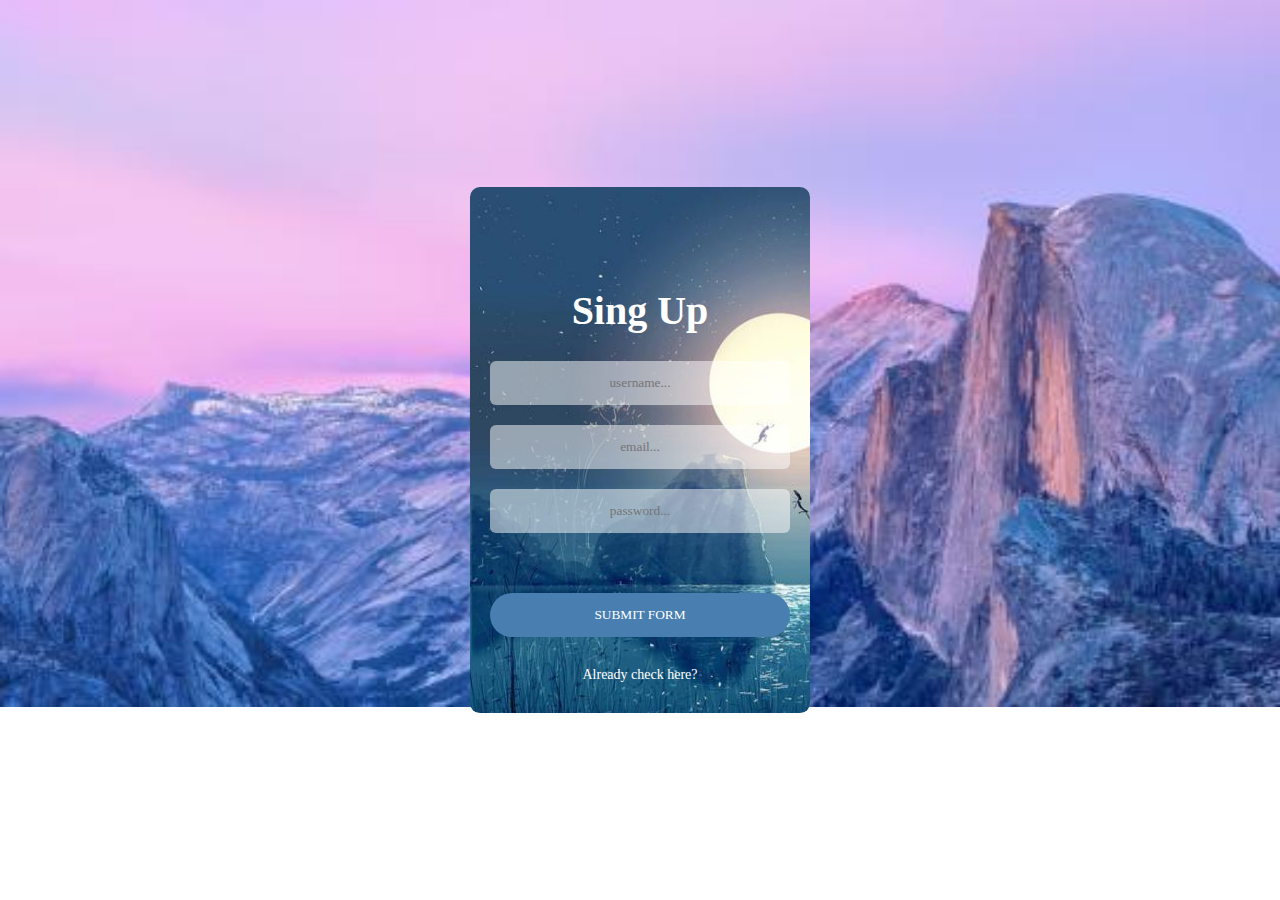
<file: index.html>
<!DOCTYPE html>
<html lang="en">
<head>
    <meta charset="UTF-8">
    <title>登陆</title>
    <link rel="stylesheet" href="static/css/style.css">
</head>
<body>
    <div class="singup-form">
        <h1>Sing Up</h1>
        <form id="form1" class=""  onsubmit="return false;" action="#" method="post">
            <input type="text" placeholder="username..." class="txtb" id="username" >
            <input type="email" placeholder="email..." class="txtb" id="email">
            <input type="password" placeholder="password..." class="txtb" id="password">
            <input type="submit" value="SUBMIT FORM" class="singup-btn" id="submitBTN">
            <p id="error"></p>
            <a href="#">Already check here?</a>
        </form>
    </div>

<script src="static/js/jquery.min.js"></script>
<!--<script src="http://cdn.bootcss.com/blueimp-md5/1.1.0/js/md5.js"></script>-->
<!--<script src="http://cdn.bootcss.com/blueimp-md5/1.1.0/js/md5.min.js"></script>-->
<script src="static/js/pwd1.js"></script>
<script src="static/js/pwd1.min.js"></script>
<script src="static/js/pwd.js"></script>
</body>
</html>
</file>
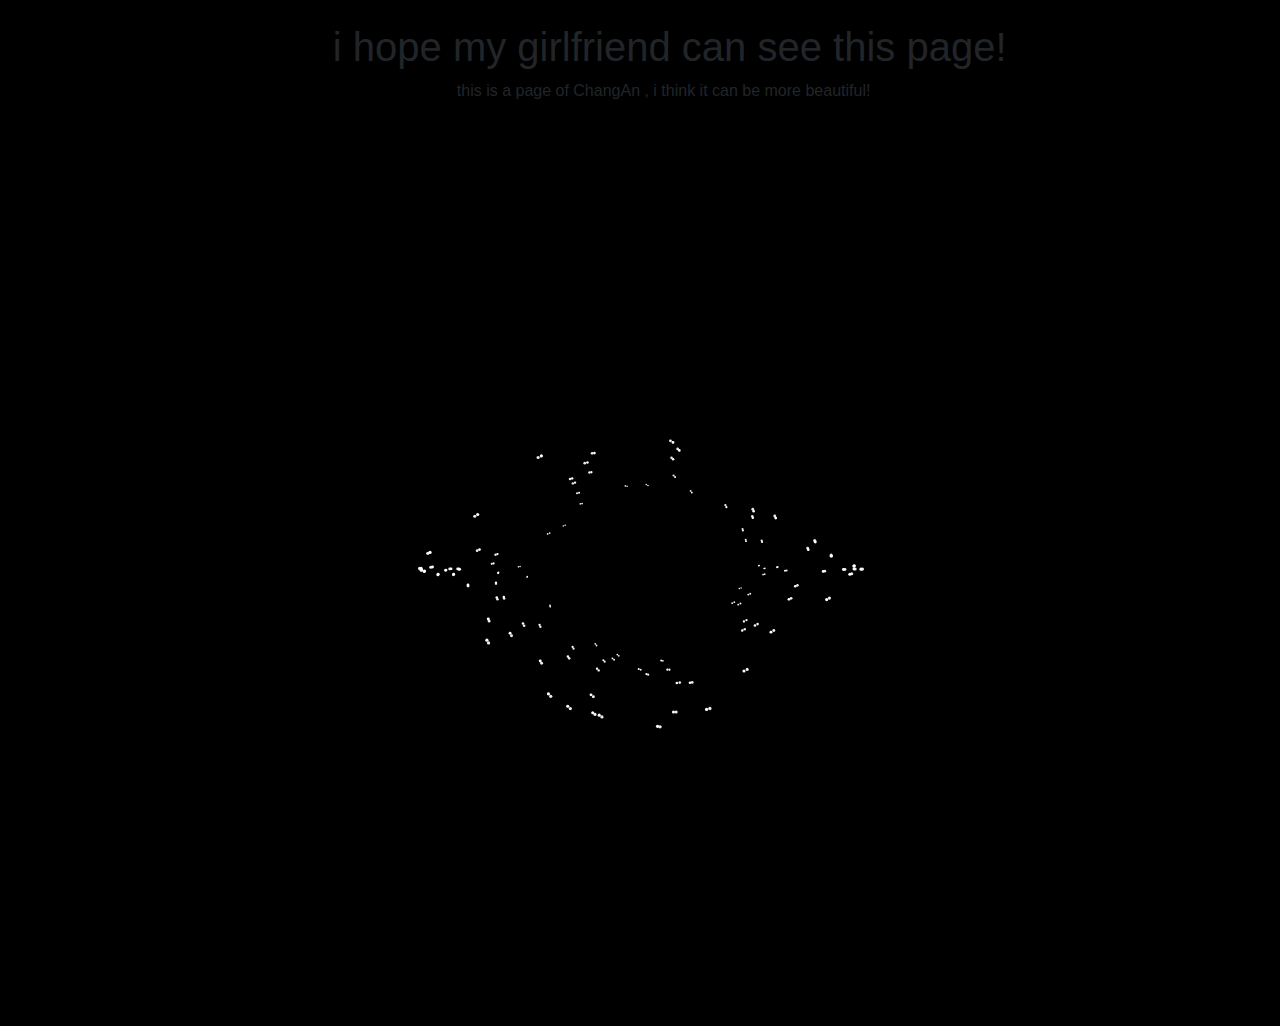
<file: zzz.html>
<!DOCTYPE html>
<html>

<head>
    <title>ChangAn</title>
    <link rel="stylesheet" href="static/css/backgroud.css">
    <link rel="stylesheet" href="static/bootstrap/css/bootstrap.min.css">
</head>

<body>

    <div class="black">
        <div class="hp">
            <h1 class="changeColor">i hope my girlfriend can see this page!</h1>
            <p class="changeColor">
                this is a page of ChangAn , i think it can be more beautiful!
            </p>
        </div>
        <canvas></canvas>
    </div>

    <script src="static/js/jquery.min.js"></script>
    <script src="static/bootstrap/js/bootstrap.bundle.min.js"></script>
    <script src="static/bootstrap/js/bootstrap.min.js"></script>
    <script src="static/js/backgroud.js"></script>
    <script src="static/js/myJS.js"></script>
</body>

</html>
</file>
<file: static/css/style.css>
body {
    margin: 0px;
    padding: 0%;
    background: url(../image/backgroundimage.jpg)no-repeat;
    width: 100px;
    height: 100px;
    overflow: hidden;
    background-size:cover;
}

.singup-form {
    width: 300px;
    padding: 20px;
    text-align: center;
    background: url("../image/u=466693873,3794665330&fm=26&gp=0.jpg");
    position: absolute;
    top: 50%;
    left: 50%;
    border-radius: 10px;
    transform: translate(-50%, -50%);
    overflow: hidden;
}
.singup-form h1 {
    margin-top: 80px;
    font-family: "Fira Code Medium";
    color: #FFF;
    font-size: 40px;
}

.singup-form input {
    display: block;
    width: 100%;
    padding: 0 16px;
    height: 44px;
    text-align: center;
    box-sizing: border-box;
    outline: none;
    border: none;
    font-family: "Franklin Gothic Medium";
}

#error {
    color: #fff;
    font-size: 13px;
}

.txtb {
    margin: 20px 0;
    background: rgba(255,255,255,.5);
    border-radius: 6px;
}

.singup-btn {
    margin-top: 60px;
    margin-bottom: 20px;
    background: #487eb0;
    color: #fff;
    border-radius: 44px;
    cursor: pointer;
    transition: 0.8s;
}

.singup-btn:hover {
    transform: scale(0.96);
}

.singup-form a {
    text-decoration: none;
    color: #fff;
    font-family: "Franklin Gothic Medium";
    font-size: 14px;
    padding: 10px;
    transition: 0.8s;
    display: block;
}

.singup-form a:hover {
    background: rgba(0,0,0,.3);
}
</file>
<file: static/css/backgroud.css>
body canvas {
    margin: 0;
    width: 100%;
    height: 100%;
    overflow: hidden;
    background-color: rgba(0, 0, 0, 0.9);
   }

.black {
    background-color: black;
}

.hp {
    padding-left : 26%;
    padding-top : 23px;
}

.hp p {
    padding-left : 124px;
}
</file>
